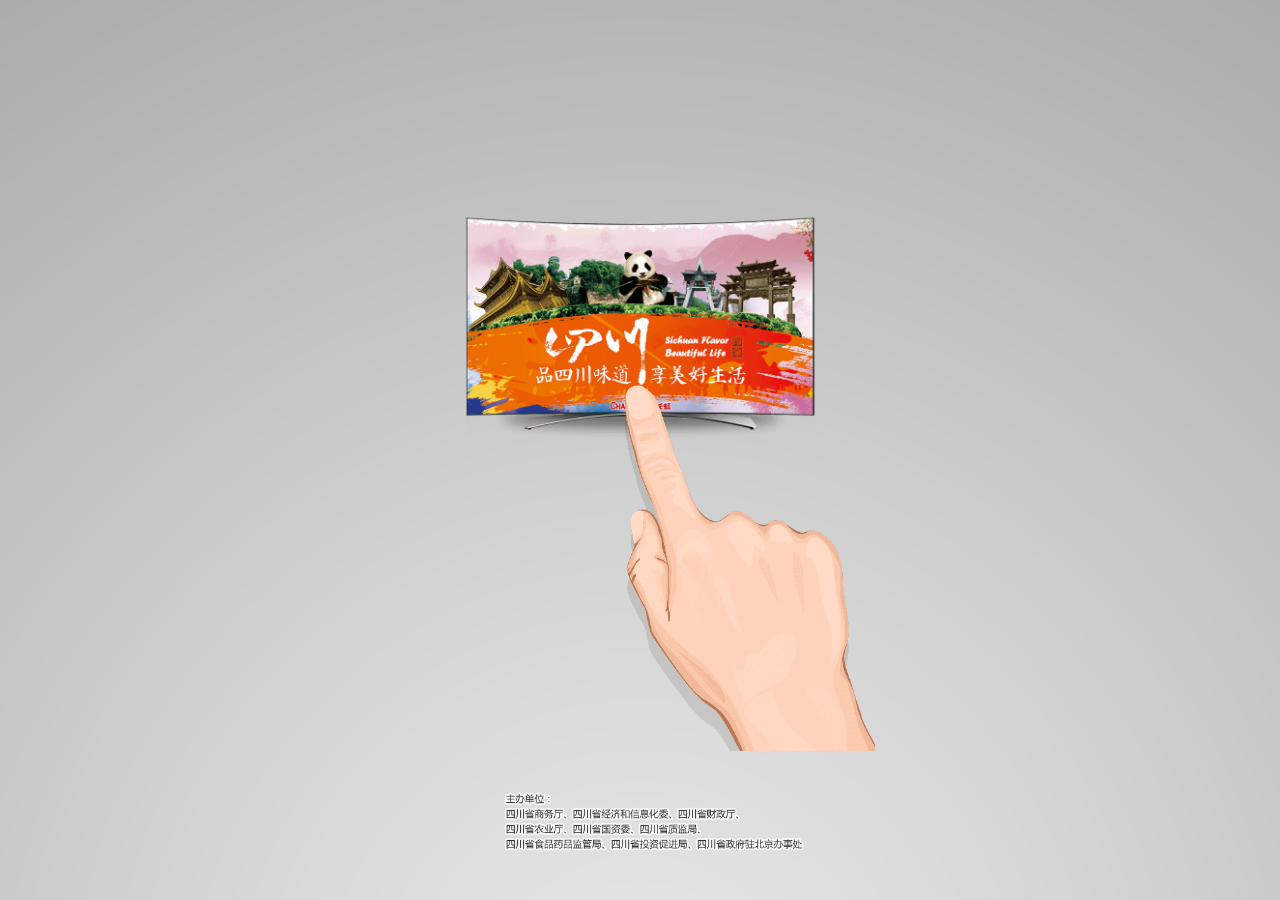
<file: index.html>
<!doctype html>
<html>
<head>
<meta charset="UTF-8">
<meta name="format-detection" content="telephone=no"/>
<meta http-equiv="Cache-Control" content="no-transform"/> 
<meta name="viewport" content="width=device-width,initial-scale=1.0,maximum-scale=1.0,minimum-scale=1.0,user-scalable=no" />

<script type="text/javascript">
  //原来是在微信易信执行Ready之前，先注册事件，所以放在所有请求的最前面
  document.addEventListener("WeixinJSBridgeReady", function () {
      audioAutoPlay('Jaudio');//给个全局函数
  }, false);
  document.addEventListener('YixinJSBridgeReady', function() {
      audioAutoPlay('Jaudio');//给个全局函数
  }, false);
  </script>

<title>川货新春大拜年</title>
<link href="./src/EasySlide.css" rel="stylesheet">
<script src="./src/EasySlide.js"></script>
<script src="./src/loader.js"></script>
<script src="./src/ppt.js"></script>
<script src="./src/effects.js"></script>
<style>
body{margin:0;padding:0;border:none;font-family:Arial;-webkit-text-size-adjust:none;-webkit-tap-highlight-color:rgba(0,0,0,0);-ms-touch-action:none;-webkit-font-smoothing:antialiased;-webkit-user-select:none;-webkit-touch-callout:none;-ms-user-select:none;background:#060a10;color:#ffcf83;}
@keyframes bottomArrow{
0%{opacity:0;}
50%{-webkit-transform:translate3d(0,-15px,0);opacity:1;}
100%{-webkit-transform:translate3d(0,-25px,0);opacity:0;}
}
.back-icon{width:54px;height:31px;bottom:40px;right:0;background:url(images/back.png) no-repeat;background-size:100%;}
#arrow{width:100%;position:absolute;bottom:0;height:35px;background:url(images/arrow.png) center center no-repeat;background-size:37px;animation:bottomArrow 1.5s ease infinite;}

div#loading{margin:15px auto 0;}
.shareImgWrap{display:none;}

#weixin_bg{position:absolute;left:0;top:0;width:100%;height:100%;z-index:998;background:rgba(0,0,0,.6);display:none;}
.share_icon{clear:both; padding:10px; text-align:right;}
#loadingWrap{position:absolute;left:0;top:0;width:100%;height:100%;z-index:999;font-size:14px; line-height:20px; -webkit-transition:-webkit-transform 0.4s ease;background:#818387;}
#loadingWrap div{margin:170px auto 0; text-align:center;}

#panda-img{position: absolute;left:30%;top: 30%;width: 37%;}
#gif{position: absolute;left: 45%;top: 50vh;}
#load-text{position: absolute;left:38%;top: 60%;color: #000;margin: 0;}

#wrapAll{position:relative; overflow:hidden;}
#wrapAll > .slides{width:100%; height:100%; position:absolute; top:0; left:0; -webkit-transition:-webkit-transform 0.5s ease; overflow:hidden;}
.groups{display:none;}
.groups .animate{opacity:0;}
.groups > div{position:absolute;font-size:15px;line-height:22px; font-weight:bold;}


#frame0{background:url(images/01.png) no-repeat center center;background-size:100%;}
.img00{width:100%;height:300px;background:url(images/01_1.png) no-repeat center center;background-size:435px;top:50%;margin: -30vh 0;}
.img01{z-index:2; width:100%;height:50px;background: url(images/01_2.png) no-repeat center top;background-size:50px;top:50%;margin-top:
calc(-30vh + 195px);}
.img02{animation: fadeout 5s ease-in-out ; width:100%;height:397px;background: url(images/01_3.png) no-repeat center top;background-size:250px;top:50%;margin-left:110px;margin-top: calc(-30vh + 205px);}
.img03{width:100%;height:98px;background:url(images/01_4.png) no-repeat center center;background-size:300px;bottom:30px; left: 14px;}

#frame1{background:url(images/03.jpg) no-repeat center top;background-size:100%;}

.shareBtns{width:100%;}
.shareBtns > div{border:1px solid #f3c178;color:#f3c178;text-align:center;padding:5px;margin:5px 0;font-size:14px;background:rgba(255,255,255,.1);}
.clearfix:after{content:".";display:block;height:0;visibility:hidden;clear:both;}
.clearfix{zoom:1;}
.flayer{display:none;}
.narrowLayer{width:85%;left:7.5%;height:100%;box-sizing:border-box;padding:50px 0 40px;}
.flayerInner{background:-webkit-gradient(linear,left top,left bottom, from(rgba(125,134,158,0)),color-stop(0.15,rgba(125,134,158,1)),color-stop(0.8,rgba(125,134,158,1)),to(rgba(125,134,158,0)));height:100%;}

.shareLayer, #chuanzhi, #chuanjiu, #chuancha, #chuansi, #chuanguo, #chuanwei{width:100%;height:100%;background:#060a10 url(images/03.jpg) no-repeat center top;background-size:100%;display:none;}
.shareLayer > div{position:absolute;}

.img3-1{position: absolute; width:81%;top:25px;left:41px;}
.img3-2{position: absolute; width:40%;top:142px;left:46px;}
.img3-3{position: absolute; width:40%;top:158px;left:194px;}
.img3-4{position: absolute; width:50%;top:288px;left:36px;}
.img3-5{position: absolute; width:40%;top:291px;left:201px;}
.img3-6{position: absolute; width:50%;top:400px;left:45px;}

/* 菜单页面 */
.newyear{position: absolute;width: 80%; transform:scale(.8);left: 50px;bottom: 37px;}
.img3-1-1{position: absolute; width:94%;top:-13px;left:41px;}
.img3-2-1{position: absolute; width:68%;top:11vh;left:46px;}
.img3-3-1{position: absolute; width:40%;top:158px;left:194px;}
.img3-4-1{position: absolute; width:50%;top:288px;left:36px;}
.img3-5-1{position: absolute; width:40%;top:291px;left:201px;}
.img3-6-1{position: absolute; width:100%;bottom:2vh;left:1px;}
.img3-7-1{position: absolute; width:79%;bottom:50vh;left:45px;}

.hide{opacity:0;}
.chuansi-pic{width: 60%;position: absolute;left: 20%;top: 18%;}

.watch{position: absolute; width:100px;height: 100px;background:url(images/skip.png) no-repeat;background-size:100%;bottom: 98px;left:231px;}

@keyframes fadeout { from { transform: translateY(150px); opacity: 0; } to { transform: none; opacity: 1; } }
@keyframes rotate { 0% { transform: rotate(0deg); } 100% { transform: rotate(360deg); } }
@keyframes goto {
  from {
    left: 65px;
    top: 386px;
  }
  to {
    transform: none;
  }
}

#panda{background:#c9c9c9;}
.p3-img{position: absolute;top: 10%;}
/* .p3logo{width: 50%; margin: -9vh 27vw;animation: pulse 1.5s ease 1s infinite normal forwards;} */
.p3logo{width: 50%; margin: -9vh 27vw;}
.p3panda{width:75%;margin: 22vh 12vw;}
.p3earth{width: 92%;margin: 19vh 5vw;animation: 100s rotate linear infinite;}

#text-flash{background:url(images/flash.gif) no-repeat center top;background-size:100%;}

#chuango{background:url(images/02.png) no-repeat center top;background-size:100%;}
.line{position: absolute;width: 80%; transform:scale(.55);left: 59px;top: 231px;}
.airplane{position: absolute;width: 36%;animation: goto 2s ease-in-out;left: 214px; top: 242px;}

#map{background:url(images/maps.jpg) no-repeat center top;background-size:100%;}
.flayer {display: none;}
.img-pic{width: 100%;}
.map1{width: 10%; position: absolute;top: 10vh;margin: 26vh 20vw;}
.map2{width: 10%; position: absolute;top: 10vh;margin: 60vh 34vw;}
.map3{width: 10%; position: absolute;top: 10vh;margin: 27vh 40vw;}

.map4{width: 100%; position: absolute;bottom: 0;}


#framemap1{width: 73%;position: absolute;top: 10vh;margin: 32vh 9vw;}
#framemap2{width: 75%;position: absolute;top: 10vh;margin: 46.6vh 0vw;}
#framemap3{width: 73%;position: absolute;top: 10vh;margin: -4vh 30vw;}


#qrcode{background:url(images/03.jpg) no-repeat center top;background-size:100%;}
.qrcode-pic{width: 67%; position: absolute;top: 50%; margin: -27vh 17vw;}
.qrcode-text{width: 100%;position: absolute;top: 50%;  margin: 16vh 39vw; color: red;}
.qrcode-text2{width: 100%;position: absolute;top: 50%;  margin: 21vh 17vw; color: red;}
.qrcode-text-text{width: 67%; position: absolute;top: 50%;margin: 41vh 17vw;}
</style>
</head>
<body>
    <audio id="Jaudio" class="media-audio" src="backmusic.mp3" preload loop="loop">
    </audio>
<!-- <div class="shareImgWrap"><img src="images/cover.png"/></div> -->
<div class="EasySlide-warp" id="wrapAll">
  
  <!--
    每个大的frame，里面包含若干个group，也就是用户上划下划，有可能是frame里面的各个group切换
    每个group里面包含若干元素，有动画的元素拥有animate的属性
    每个元素出来、消失的动画定义在in和out属性里，动画执行的先后顺序靠时间delay来标识
    group上面的allowswipe标志，表示是否允许用户通过上下滑动来进行切换
    allowswipe为prev表示只能去上一张，next为只能去下一张，no为禁止上下滑动切换
    goto属性表明这是一个跳转的链接，点击直接跳转到某个frame
    flayerbtn属性表示点击之后出浮层，对应浮层的id记录在layerid属性里
    className里面有flayer属性，表示本身是浮层；triggerLayer表示触发这个浮层显示的flayerbtn，这个属性只在需要通过浮层找到源触发器的情况下才使用到
  -->
  <div id="frame0" index="0" class="EasySlide-slides slides">
    <div class="EasySlide-groups groups" gIndex="0" allowswipe="no">
      <div class="img00"></div>
      <div class="img01 EasySlide-animate" in="pulse" delay="3s" duration="1.5s" iteration="infinite" goto="1" style="animation: pulse 1.5s ease 1s infinite normal forwards;"></div>
      <div class="img02"></div>
      <div class="img03"></div>
    </div>
  </div>

  <!-- 文字快闪 -->
  <div id="text-flash" index="1" class="EasySlide-slides slides">
    <div class="EasySlide-groups groups" gIndex="0">
      
    </div>
  </div>

  <div id="frame1" index="2" class="EasySlide-slides slides">
    <div class="EasySlide-groups groups" gIndex="0" allowswipe="no">
      <!-- <img src="./images/new.png" class="newyear" /> -->
      <img src="./images/03_1.png" class="img3-1 hide" goto="3" style="animation: mypulse 1.5s ease 0s 1 normal forwards;"/>
      <img src="./images/03_2.png" class="img3-2 hide" goto="4" style="animation: mypulse 1.5s ease 1s 1 normal forwards;"/>
      <img src="./images/03_3.png" class="img3-3 hide" goto="5" style="animation: mypulse 1.5s ease 2s 1 normal forwards;"/>
      <img src="./images/03_4.png" class="img3-4 hide" goto="6" style="animation: mypulse 1.5s ease 3s 1 normal forwards;"/>
      <img src="./images/03_5.png" class="img3-5 hide" goto="7" style="animation: mypulse 1.5s ease 4s 1 normal forwards;"/>
      <img src="./images/03_6.png" class="img3-6 hide" goto="8" style="animation: mypulse 1.5s ease 5s 1 normal forwards;"/>
      
       <div class="watch EasySlide-animate" in="pulse" delay="1s" duration="1.5s" iteration="infinite" goto="9"></div>
       <!--
      <div class="EasySlide-flayer flayer shareLayer" id="frame6l2" EasySlide-triggerLayer="desktopAlbum">
        <img src="./images/new.png" class="newyear" />
        <div id="subppt1"></div>
        <div class="back-icon"></div>
      </div> -->
      
    </div>
  </div>

  <div id="chuanzhi" index="3" class="EasySlide-slides slides">
    <div class="EasySlide-groups groups" gIndex="0"  allowswipe="no">
      <img src="./images/new.png" class="newyear" />
      <div style="position:absolute;width:100%;top:18%;left:0;" id="subppt1"></div>
      <div class="back-icon" goto="2"></div>
    </div>
  </div>

  <div id="chuanjiu" index="4" class="EasySlide-slides slides">
    <div class="EasySlide-groups groups" gIndex="0"  allowswipe="no">
      <img src="./images/new.png" class="newyear" />
      <div style="position:absolute;width:100%;top:18%;left:0;" id="subppt2"></div>
      <div class="back-icon" goto="2"></div>
    </div>
  </div>

  <div id="chuancha" index="5" class="EasySlide-slides slides">
    <div class="EasySlide-groups groups" gIndex="0"  allowswipe="no">
      <img src="./images/new.png" class="newyear" />
      <div style="position:absolute;width:100%;top:18%;left:0;" id="subppt3"></div>
      <div class="back-icon" goto="2"></div>
    </div>
  </div>

  <div id="chuansi" index="6" class="EasySlide-slides slides">
    <div class="EasySlide-groups groups" gIndex="0"  allowswipe="no">
      <img src="./images/new.png" class="newyear" />
      <!-- <div style="position:absolute;width:100%;top:18%;left:0;" id="subppt4"></div> -->
      <img src="./images/541.png" alt="" class="chuansi-pic">
      <div class="back-icon" goto="2"></div>
    </div>
  </div>

  <div id="chuanguo" index="7" class="EasySlide-slides slides">
    <div class="EasySlide-groups groups" gIndex="0"  allowswipe="no">
      <img src="./images/new.png" class="newyear" />
      <div style="position:absolute;width:100%;top:18%;left:0;" id="subppt5"></div>
      <div class="back-icon" goto="2"></div>
    </div>
  </div>

  <div id="chuanwei" index="8" class="EasySlide-slides slides">
    <div class="EasySlide-groups groups" gIndex="0"  allowswipe="no">
      <img src="./images/new.png" class="newyear" />
      <div style="position:absolute;width:100%;top:18%;left:0;" id="subppt6"></div>
      <div class="back-icon" goto="2"></div>
    </div>
  </div>

  <!-- 熊猫拜年 -->
   <div id="panda" index="9" class="EasySlide-slides slides">
    <div class="EasySlide-groups groups" gIndex="0">
      <img class="p3-img p3logo" style="animation: panda 2.5s ease 0s 1 normal forwards;" src="images/logo11.png" alt="">
      <img class="p3-img p3panda" style="animation: panda 2.5s ease 0s 1 normal forwards;" src="images/p3panda.png" alt="">
      <img class="p3-img p3earth" src="images/earth.png" alt="">
    </div>
  </div>

  <!-- 飞机  -->
 
 <div id="chuango" index="10" class="EasySlide-slides slides">
    <div class="EasySlide-groups groups" gIndex="0">
      <img src="./images/line.png" class="line" />
      <img src="./images/airplane.png" class="airplane" />
    </div>
  </div>

  <!-- 北京地图 -->
  <div id="map" index="11" class="EasySlide-slides slides">
    <div class="EasySlide-groups groups" gIndex="0">
      <img class="img-pic map1 hide" layerid="framemap1" src="images/gps_01.png" alt="" style="animation: mypulse 1.5s ease 1s 1 normal forwards;">
      <img class="img-pic map2 hide" layerid="framemap2" src="images/gps_02.png" alt="" style="animation: mypulse 1.5s ease 2s 1 normal forwards;">
      <img class="img-pic map3 hide" layerid="framemap3" src="images/gps_03.png" alt="" style="animation: mypulse 1.5s ease 3s 1 normal forwards;">

      <img class="img-pic map4 hide" layerid="framemap3" src="images/map4.png" alt="" style="animation: mypulse 1.5s ease 4s 1 normal forwards;">
    </div>

    <img id="framemap1" onclick="baidu('http://api.map.baidu.com/marker?location=39.964919,116.295514&title=川货商圈&content=金源新燕莎MALL&output=html&src=四川商投|myApp')" class="EasySlide-flayer flayer framemap" src="images/gps01.png" alt="" style="animation: mypulse 1.5s ease 0s 1 normal forwards;">
    <img id="framemap2" onclick="baidu('http://api.map.baidu.com/marker?location=39.815811,116.351487&title=川货农产品市场&content=北京新发地农产品批发市场&output=html&src=四川商投|myApp')" class="EasySlide-flayer flayer framemap" src="images/gps02.png" alt="" style="animation: mypulse 1.5s ease 0s 1 normal forwards;">
    <img id="framemap3" onclick="baidu('http://api.map.baidu.com/marker?location=39.967159,116.351388&title=川货展销中心&content=北京二商集团四道口专业市场&output=html&src=四川商投|myApp')" class="EasySlide-flayer flayer framemap" src="images/gps03.png" alt="" style="animation: mypulse 1.5s ease 0s 1 normal forwards;">
  </div>

  <!-- 二维码  -->
  <div id="qrcode" index="12" class="EasySlide-slides slides">
    <div class="EasySlide-groups groups" gIndex="0">
      <img class="qrcode-pic" src="images/qrcode.jpg" alt="">
      <!-- <img class="qrcode-text" src="images/qrcode-text.png" alt=""> -->
      <h2 class="qrcode-text">扫码关注</h2>
      <h3 class="qrcode-text2">川货新春大拜年 官方微信公众号</h3>
      <img class="qrcode-text-text" src="images/text.png" alt="">
    </div>
  </div>


  

  
  
  <div id="arrow"></div>
  <div id="weixin_bg"><p class="share_icon"><img src="images/share.png" width="100" /></p></div>
</div>


<div id="loadingWrap">
  <!-- <img id="bg" src="./imgs/public/all/bg1.jpg" alt=""> -->
  <div>
    <img id="panda-img" src="images/ifspanda.png" alt="">
    <br/><img id="gif" src="images/loading.gif" alt="">
    <!-- <h2 id="load-text">loading...</h2> -->
    <div id="loading">0%</div>
  </div>
</div>

</body>
<script>
  function baidu(url) {
      console.log(url);
      window.location.href = url
    }

  function audioAutoPlay(id) {//全局控制播放函数
    var audio = document.getElementById(id),
      play = function () {
        audio.play();
        document.removeEventListener("touchstart", play, false);
      };
    audio.play();
    document.addEventListener("touchstart", play, false);
  }

  var resourceImg = [
    "01.png", "01_1.png", "01_2.png", "01_3.png",
    "flash.gif", "logo11.png", "earth.png", "p3panda.png", "ifspanda.png", "loading.gif",
    "02.png", "03.jpg", "03_1.png", "03_2.png", "03_3.png", 
    "03_4.png", "03_5.png", "03_6.png", "04.png", "05.png",
    "511.png", "512.png", "513.png", "521.png", "522.png", 
    "523.png", "524.png","525.png","526.png", "531.png", "532.png", "533.png", "541.png",
    "551.png", "552.png", "553.png", "561.png", "562.png", "563.png",
    "airplane.png", "arrow.png", "cover.png", "line.png", "new.png", "back.png", "share.png",
    "maps.jpg", "gps_01.png", "gps_02.png", "gps_03.png", "gps01.png", "gps02.png", "gps03.png","map4.png"
  ];


  // var page = new EasySlide({
  //   wrapAll: "wrapAll",
  //   subpptObjects: [{
  //     wrapDiv: "subppt1",
  //     imgs: ["images/511.png", "images/512.png", "images/513.png", "images/521.png", "images/522.png", "images/523.png",
  //     "images/531.png", "images/532.png", "images/533.png", "images/541.png", "images/551.png", "images/552.png", "images/553.png",
  //     "images/561.png", "images/562.png", "images/563.png"],
  //     parentNum: 1
  //   }]
  // });

  var page = new EasySlide({
      wrapAll: "wrapAll",
      replay:true,
      subpptObjects: [{
        wrapDiv: "subppt1",
        imgs: ["images/511.png", "images/512.png", "images/513.png", "images/blank.png"],
        parentNum: 3
      }]
    })

    new EasySlide({
      wrapAll: "wrapAll",
      replay:true,
      subpptObjects: [{
        wrapDiv: "subppt2",
        imgs: ["images/521.png", "images/522.png", "images/523.png", "images/524.png", "images/525.png", "images/526.png"],
        parentNum: 4
      }]
    })

    new EasySlide({
      wrapAll: "wrapAll",
      replay:true,
      subpptObjects: [{
        wrapDiv: "subppt3",
        imgs: ["images/531.png", "images/532.png", "images/533.png", "images/blank.png"],
        parentNum: 5
      }]
    })

    // new EasySlide({
    //   wrapAll: "wrapAll",
    //   subpptObjects: [{
    //     wrapDiv: "subppt4",
    //     imgs: ["images/541.png", "images/blank.png", "images/blank.png"],
    //     parentNum: 5
    //   }]
    // })
  

    new EasySlide({
      wrapAll: "wrapAll",
      replay:true,
      subpptObjects: [{
        wrapDiv: "subppt5",
        imgs: ["images/551.png", "images/552.png", "images/553.png", "images/blank.png"],
        parentNum: 7
      }]
    })

    new EasySlide({
      wrapAll: "wrapAll",
      replay:true,
      subpptObjects: [{
        wrapDiv: "subppt6",
        imgs: ["images/561.png", "images/562.png", "images/563.png", "images/blank.png"],
        parentNum: 8
      }]
    })
  

  var utils = EasySlide.utils;
  var arrow = utils.$('arrow');
  var gif = utils.$('gif');
  
  page.loader(resourceImg.map(function(item){
    return 'images/'+item;
  }));

  page.on('progress',function(percent){
    // console.log(percent);
    utils.$('loading').innerHTML = percent + '%';
    utils.show(gif);
  });

  page.on('loaded',function(){
    utils.hide(utils.$('loadingWrap'));
    page.goto(0);
  });

  page.on('slide-switchEnd',function(allowswipe){
    // console.log(allowswipe);
    if (allowswipe === "no" || allowswipe === "prev") {
      utils.hide(arrow);
    } else {
      utils.show(arrow);
    }
  });

  // utils.bind(utils.$('shareWeiboBtn'),'click',function(e){
  //   e.stopPropagation();
  //   utils.shareWeibo({
  //     shareImg:'images/cover.png' 
  //   });
  // });

  var shareCircleBtn = utils.$('shareCircleBtn');
  var sharewxbg = utils.$('weixin_bg');

  if (utils.isWeixin()) {
    //如果是微信，显示分享到微信按钮
    //分享图需要自己隐藏
    utils.bind(shareCircleBtn, "click", function() {
      utils.show(this);
    });
    utils.bind(sharewxbg, "click", function() {
      utils.hide(this);
    });
  } else {
    utils.remove(shareCircleBtn);
  }
  
  // document.querySelector('body').addEventListener('click', function() {
  //   modelArray.forEach(function(model){
  //     model.style.display = 'none';
  //   }, false);
  // })

  // const modelCtrlArray = document.querySelectorAll('img[mylayerid]');
  // const modelArray = Array.from(document.querySelectorAll('.framemap'));
  // modelCtrlArray.forEach(function(item, currentIndex) {
  //   item.addEventListener('click', function(e) {
  //     e.stopPropagation();
  //     modelArray.forEach(function(model, index) {
  //       if (currentIndex === index) {
  //         model.style.display = 'block';
  //       } else {
  //         model.style.display = 'none';
  //       }
  //     })
  //   }, false)
  // })
</script>
</html>
</file>
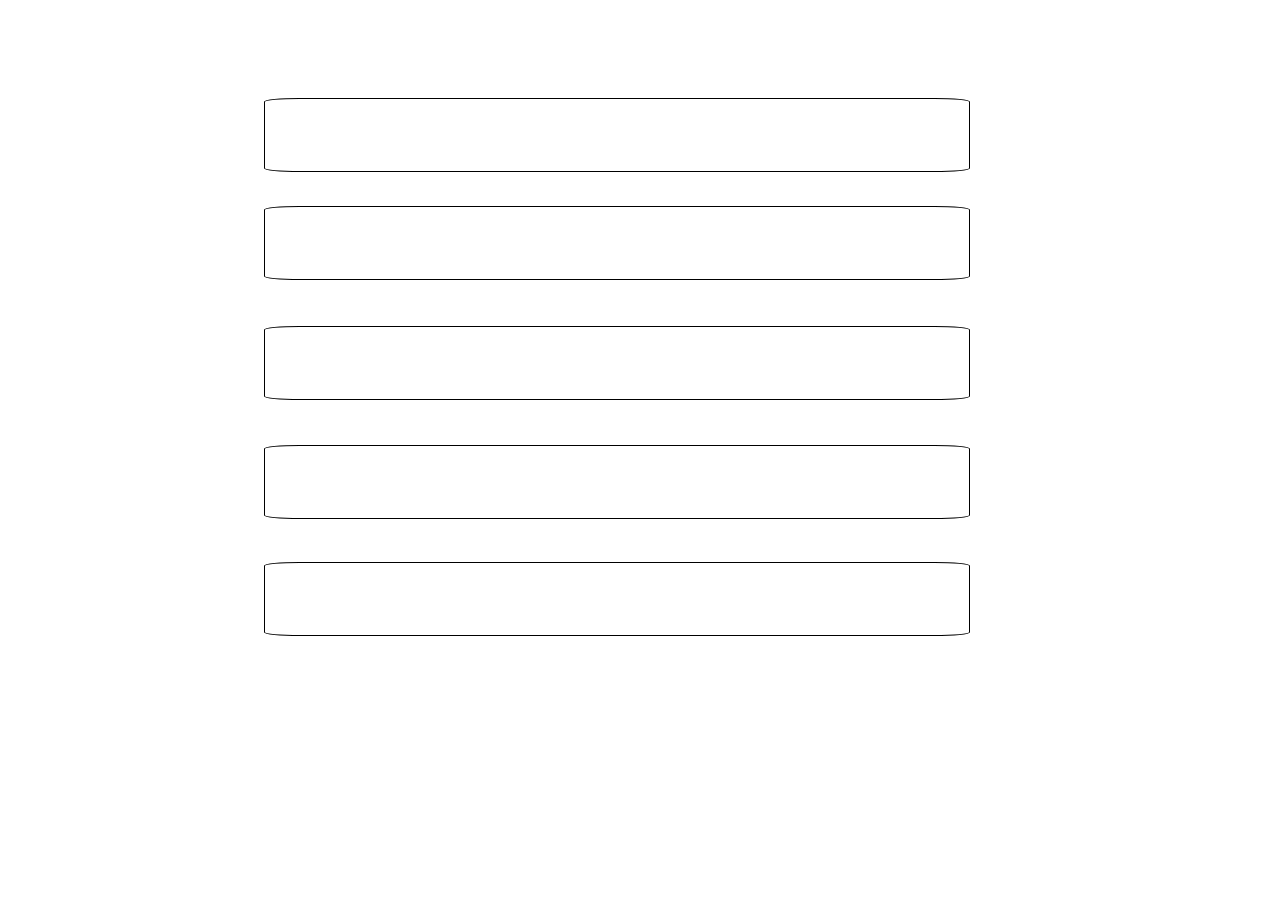
<file: index/index.html>
<!DOCTYPE html>
<html lang="en">

<head>
  <meta charset="UTF-8">
  <meta name="viewport" content="width=device-width, initial-scale=1.0">
  <meta http-equiv="X-UA-Compatible" content="ie=edge">
  <title>index</title>
  <style>
    body {
      background: url(https://ws1.sinaimg.cn/large/b8d8d39bgy1fmz893hifdj20ku15otdw.jpg);
      background-size: cover;
      position: relative;

      /* width: 100vw; */
      /* height: 100vh; */
    }

    a {
      outline: none;
      position: absolute;
      border-radius: 5%;
      width: 55vw;
      height: 8vh;
      border: 1px solid black;
      left: 20vw;
    }

    .activity {
      top: 10vh;
      
    }

    .government {
      top: 22vh;
    }

    .information {
      top: 35.3vh;
    }

    .group {
      top: 48.5vh;
    }

    .show {
      top: 61.6vh;
    }
  </style>
</head>

<body>
  <main>
    <a href="http://mp.weixin.qq.com/s/wGPtYTvYQh_GIkGd2ez1rg" class="activity">
      
    </a>
    <a href="" class="government" onclick="alert('正在努力开发中，敬请期待！')"></a>
    <a href="http://mp.weixin.qq.com/mp/homepage?__biz=MzI3NTk5NTg5Mg==&hid=1&sn=ef11fd0497ec94e838eb1e8f6cfd1c71#wechat_redirect" class="information"></a>
    <a href="http://mp.weixin.qq.com/mp/homepage?__biz=MzI3NTk5NTg5Mg==&hid=3&sn=fb843390dd03072964680e81b2b63722#wechat_redirect" class="group"></a>
    <a href="http://mp.weixin.qq.com/mp/homepage?__biz=MzI3NTk5NTg5Mg==&hid=4&sn=9d7b696feabbedbc6d3637cc878524fe#wechat_redirect" class="show"></a>
  </main>
</body>

</html>
</file>
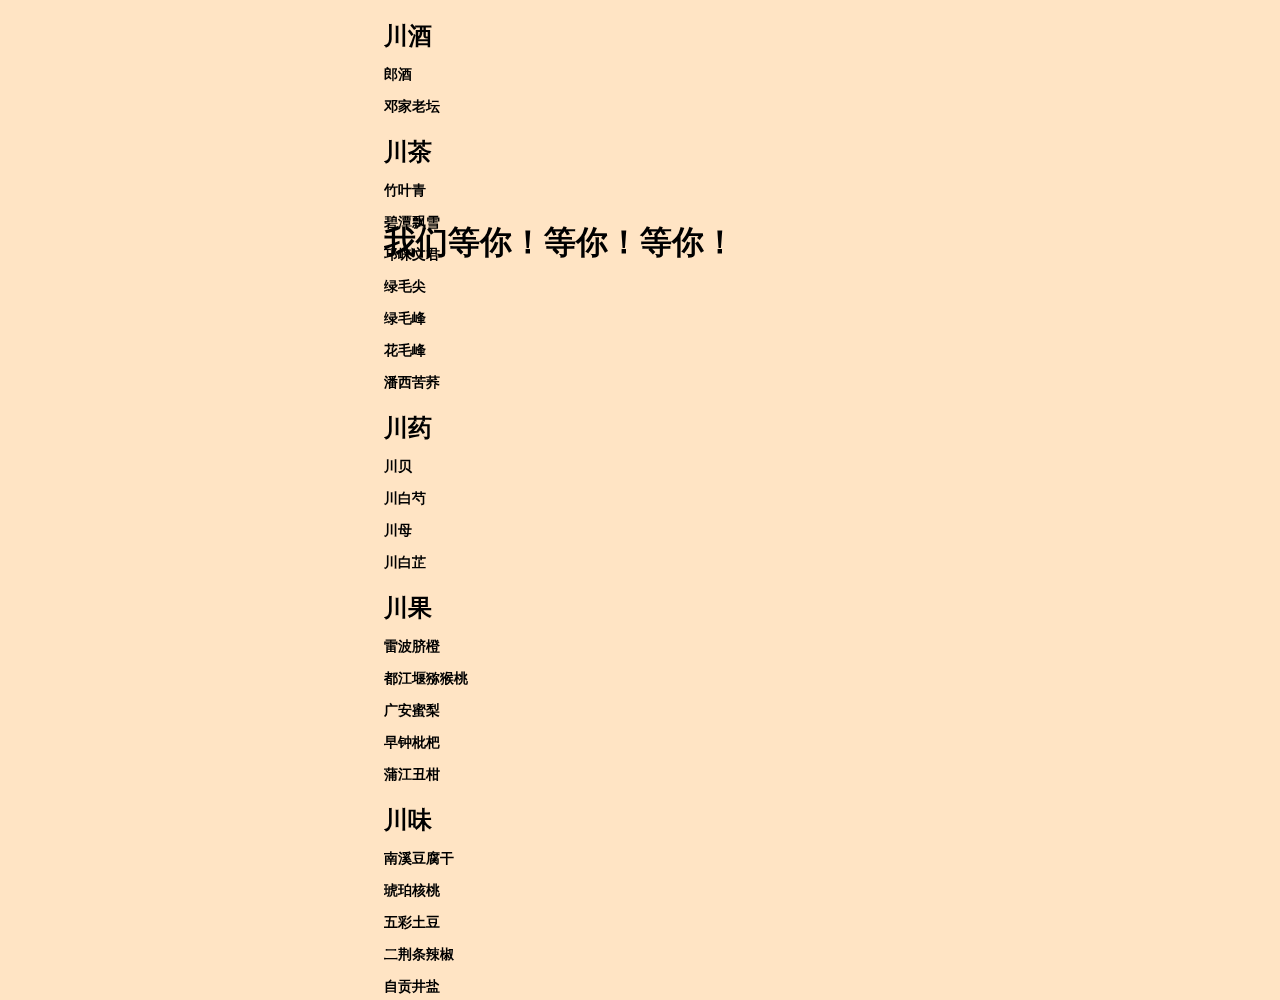
<file: flash.html>
<!DOCTYPE html>
<html lang="zh">
<head>
	<meta charset="UTF-8" />
	<meta name="viewport" content="width=device-width, initial-scale=1.0" />
	<meta http-equiv="X-UA-Compatible" content="ie=edge" />
	<title>Document</title>
	<link rel="stylesheet" href="css/text-falsh.css" />
	<link rel="stylesheet" href="css/swiper-3.4.2.min.css" />
	<link rel="stylesheet" href="css/animate.min.css" />
	<script type="text/javascript" src="js/text-flash.js" ></script>
	<script type="text/javascript" src="js/swiper.min.js" ></script>
	<script type="text/javascript" src="js/swiper.animate1.0.2.min.js" ></script>
</head>

<body>
	<div class="text-content swiper-container">
		<div class="swiper-wrapper">
			<div class="swiper-slide" >
				<!--川酒-->
				<h2 class="ani" swiper-animate-effect="zoomInDown" swiper-animate-duration="0.5s" swiper-animate-delay="0.2s"  id="text_liquor">川酒
					<p class="ani" swiper-animate-effect="rollIn" swiper-animate-duration="0.5s" swiper-animate-delay="0.4s">郎酒</p>
					<p class="ani" swiper-animate-effect="rollIn" swiper-animate-duration="0.5s" swiper-animate-delay="0.5s">邓家老坛</p>
				</h2>
				<!--川茶-->
		<h2 class="ani" swiper-animate-effect="zoomInDown" swiper-animate-duration="1s" swiper-animate-delay="0.8s" id="text_tea" >川茶
			<p class="ani" class="ani" swiper-animate-effect="rollIn" swiper-animate-duration="1s" swiper-animate-delay="1s">竹叶青</p>
			<p class="ani" class="ani" swiper-animate-effect="rollIn" swiper-animate-duration="1s" swiper-animate-delay="1.4s">碧潭飘雪</p>
			<p class="ani" class="ani" swiper-animate-effect="rollIn" swiper-animate-duration="1s" swiper-animate-delay="1.5s">邛崃文君</p>
			<p class="ani" class="ani" swiper-animate-effect="rollIn" swiper-animate-duration="1s" swiper-animate-delay="1.4s">绿毛尖</p>
			<p class="ani" class="ani" swiper-animate-effect="rollIn" swiper-animate-duration="1s" swiper-animate-delay="1.5s">绿毛峰</p>
			<p class="ani" class="ani" swiper-animate-effect="rollIn" swiper-animate-duration="1s" swiper-animate-delay="1.6s">花毛峰</p>
			<p class="ani" class="ani" swiper-animate-effect="rollIn" swiper-animate-duration="1s" swiper-animate-delay="1.7s">潘西苦荞</p>
		</h2>
			<!--川药-->
		
		<h2 class="ani" swiper-animate-effect="zoomInDown" swiper-animate-duration="1.5s" swiper-animate-delay="2s" id="text_medicine">川药
			<p class="ani" class="ani" swiper-animate-effect="rollIn" swiper-animate-duration="1.5s" swiper-animate-delay="2.1s">川贝</p>
			<p class="ani" class="ani" swiper-animate-effect="rollIn" swiper-animate-duration="1.5s" swiper-animate-delay="2.2s">川白芍</p>
			<p class="ani" class="ani" swiper-animate-effect="rollIn" swiper-animate-duration="1.5s" swiper-animate-delay="2.3s">川母</p>
			<p class="ani" class="ani" swiper-animate-effect="rollIn" swiper-animate-duration="1.5s" swiper-animate-delay="2.4s">川白芷</p>
		</h2>
				<!--川果-->
		<h2 class="ani" swiper-animate-effect="zoomInDown" swiper-animate-duration="2.2s" swiper-animate-delay="2.8s" id="text_fruit">川果
			<p class="ani"  swiper-animate-effect="zoomInDown" swiper-animate-duration="2.5s" swiper-animate-delay="2.9s">雷波脐橙</p>
			<p class="ani"  swiper-animate-effect="zoomInDown" swiper-animate-duration="2.5s" swiper-animate-delay="3s">都江堰猕猴桃</p>
			<p class="ani"  swiper-animate-effect="zoomInDown" swiper-animate-duration="2.5s" swiper-animate-delay="3.1s">广安蜜梨</p>
			<p class="ani"  swiper-animate-effect="zoomInDown" swiper-animate-duration="2.5s" swiper-animate-delay="3.2s">早钟枇杷</p>
			<p class="ani"  swiper-animate-effect="zoomInDown" swiper-animate-duration="2.5s" swiper-animate-delay="3.3s">蒲江丑柑</p>
		</h2>
				<!--川味-->
		<h2 class="ani" swiper-animate-effect="zoomInDown" swiper-animate-duration="3s" swiper-animate-delay="4.2s" id="text_taste">川味
			<p class="ani"  swiper-animate-effect="zoomInDown" swiper-animate-duration="3s" swiper-animate-delay="4.3s">南溪豆腐干</p>
			<p class="ani"  swiper-animate-effect="zoomInDown" swiper-animate-duration="3s" swiper-animate-delay="4.4s">琥珀核桃</p>
			<p class="ani"  swiper-animate-effect="zoomInDown" swiper-animate-duration="3s" swiper-animate-delay="4.5s">五彩土豆</p>
			<p class="ani"  swiper-animate-effect="zoomInDown" swiper-animate-duration="3s" swiper-animate-delay="4.6s">二荆条辣椒</p>
			<p class="ani"  swiper-animate-effect="zoomInDown" swiper-animate-duration="3s" swiper-animate-delay="4.7s">自贡井盐</p>
			<p class="ani"  swiper-animate-effect="zoomInDown" swiper-animate-duration="3s" swiper-animate-delay="4.8s">保宁醋</p>
			<p class="ani"  swiper-animate-effect="zoomInDown" swiper-animate-duration="3s" swiper-animate-delay="4.9s">思坡醋</p>
			<p class="ani"  swiper-animate-effect="zoomInDown" swiper-animate-duration="3s" swiper-animate-delay="5s">中坝酱油</p>
		</h2>
				<!--川菜-->
		<h2 class="ani" swiper-animate-effect="zoomInDown" swiper-animate-duration="4s" swiper-animate-delay="5.6s" id="text_cuisine">川菜
			<p class="ani" swiper-animate-effect="zoomInDown" swiper-animate-duration="4s" swiper-animate-delay="5.7s">豆花蘸水</p>
			<p class="ani" swiper-animate-effect="zoomInDown" swiper-animate-duration="4s" swiper-animate-delay="5.8s">腊肉香肠</p>
			<p class="ani" swiper-animate-effect="zoomInDown" swiper-animate-duration="4s" swiper-animate-delay="5.9s">灯影牛肉</p>
			<p class="ani" swiper-animate-effect="zoomInDown" swiper-animate-duration="4s" swiper-animate-delay="6s">酱腌菜</p>
			<p class="ani" swiper-animate-effect="zoomInDown" swiper-animate-duration="4s" swiper-animate-delay="6.1s">缠丝兔</p>
			<p class="ani" swiper-animate-effect="zoomInDown" swiper-animate-duration="4s" swiper-animate-delay="6.2s">牛油火锅</p>
			<p class="ani" swiper-animate-effect="zoomInDown" swiper-animate-duration="4s" swiper-animate-delay="6.3s">水煮肉片</p>
			<p class="ani" swiper-animate-effect="zoomInDown" swiper-animate-duration="4s" swiper-animate-delay="6.4s">麻婆豆腐</p>
			<p class="ani" swiper-animate-effect="zoomInDown" swiper-animate-duration="4s" swiper-animate-delay="6.5s">夫妻肺片</p>
			<p class="ani" swiper-animate-effect="zoomInDown" swiper-animate-duration="4s" swiper-animate-delay="6.6s">鱼香肉丝</p>
			<p class="ani" swiper-animate-effect="zoomInDown" swiper-animate-duration="4s" swiper-animate-delay="6.7s">回锅肉!</p>
		</h2>
		<br>
		<h1 class="ani" swiper-animate-effect="zoomInDown" swiper-animate-duration="5s" swiper-animate-delay="7s" id="text-loading">我们等你！等你！等你！</h1>
			
			</div>
			</div>
			</div>
	
	
	<script>
    scaleW=window.innerWidth/320;
    scaleH=window.innerHeight/480;
    var resizes = document.querySelectorAll('.resize');
              for (var j=0; j<resizes.length; j++) {
               resizes[j].style.width=parseInt(resizes[j].style.width)*scaleW+'px';
               resizes[j].style.height=parseInt(resizes[j].style.height)*scaleH+'px';
               resizes[j].style.top=parseInt(resizes[j].style.top)*scaleH+'px';
               resizes[j].style.left=parseInt(resizes[j].style.left)*scaleW+'px'; 

              }
    var scales = document.querySelectorAll('.txt');
    for (var i=0; i<scales.length; i++) {
        ss=scales[i].style;
        ss.webkitTransform = ss.MsTransform = ss.msTransform = ss.MozTransform = ss.OTransform =ss.transform='translateX('+scales[i].offsetWidth*(scaleW-1)/2+'px) translateY('+scales[i].offsetHeight*(scaleH-1)/2+'px)scaleX('+scaleW+') scaleY('+scaleH+') ';
    }


      var mySwiper = new Swiper ('.swiper-container', {
        direction : 'vertical',
        pagination: {
           el:'.swiper-pagination',
        },
        mousewheel: true,
        on:{
          init: function(){
            swiperAnimateCache(this);
            swiperAnimate(this);
          },
          slideChangeTransitionEnd: function(){
            swiperAnimate(this);
           
          }
        }
      })         
  </script>
</body>
</html>
</file>
<file: src/EasySlide.css>
/**
 * @author fuqiang3@staff.sina.com.cn
 * @date 20170803
 * @fileoverview EasySlide 动画css和subppt样式
 */

.EasySlide-warp {
  position:relative;
  overflow:hidden;
}
.EasySlide-slides{
  width:100%;
  height:100%;
  position:absolute;
  top:0;
  left:0;
  overflow:hidden;
}


.EasySlide-subppt-slide{
  width:100%;
  position:absolute;
  top:0;
  left:0;
  -webkit-transition:-webkit-transform 0.5s ease;
  -webkit-transform-origin:0 0;
}
.EasySlide-subppt-imgWrap{
  width:100%;
  overflow:hidden;
}
.EasySlide-subppt-imgWrap > img{
  width:100%;
  box-sizing:border-box;
}

.EasySlide-animate{
  opacity:0;
}

@-webkit-keyframes zoomIn{
  0%{
    opacity: 0;
    -webkit-transform: scale3d(.3, .3, .3);
    transform:scale3d(.3, .3, .3);
  }
  50%{opacity: 1;}
  100%{opacity: 1;}
}

@-webkit-keyframes fadeIn{
  0%{opacity:0;}
  100%{opacity:1;}
}

@-webkit-keyframes fadeOut{
  0%{opacity:1;}
  100%{opacity:0;}
}

@-webkit-keyframes fadeInDown{
  0%{opacity: 0;-webkit-transform: translate3d(0, -100%, 0);transform: translate3d(0, -100%, 0);}
  100%{opacity: 1;-webkit-transform: none;transform: none;}
}

@-webkit-keyframes fadeInUp{
  0%{opacity: 0;-webkit-transform: translate3d(0, 100%, 0);transform: translate3d(0, 100%, 0);}
  100%{opacity: 1;-webkit-transform: none;transform: none;}
}

@-webkit-keyframes pulse{
  0%{-webkit-transform: scale3d(1, 1, 1);transform: scale3d(1, 1, 1);opacity:0;}
  30%{opacity:1;}
  50%{-webkit-transform: scale3d(1.2, 1.2, 1.2);transform: scale3d(1.1, 1.1, 1.1);opacity:1;}
  70%{opacity:1;}
  100%{-webkit-transform: scale3d(1, 1, 1);transform: scale3d(1, 1, 1);opacity:0;}
}

@keyframes mypulse {
  0%{-webkit-transform: scale3d(1, 1, 1);transform: scale3d(1, 1, 1);}
  50%{-webkit-transform: scale3d(1.2, 1.2, 1.2);transform: scale3d(1.1, 1.1, 1.1);}
  100%{-webkit-transform: scale3d(1, 1, 1);transform: scale3d(1, 1, 1);opacity: 1;}
}

@keyframes panda {
  0%{opacity:0;}
  30%{opacity:0.25;}
  50%{-webkit-transform: scale3d(1.2, 1.2, 1.2);transform: scale3d(1.1, 1.1, 1.1);opacity:0.5;}
  70%{opacity:0.75;}
  100%{-webkit-transform: scale3d(1, 1, 1);transform: scale3d(1, 1, 1);opacity:1;}
}

.flayer{display:none;}
</file>
<file: css/text-falsh.css>
body{margin: 0; padding: 0; background: bisque;}
	.text-content{  height: 1000px; position: absolute; left: 30%;}
	p{ color: #000000; font-size: 14px;}
	h2{font-family: Helvetica Neue, Helvetica, Arial, sans-serif;
        color:#000;}
        h1{ position: absolute; top:200px;}
</file>
